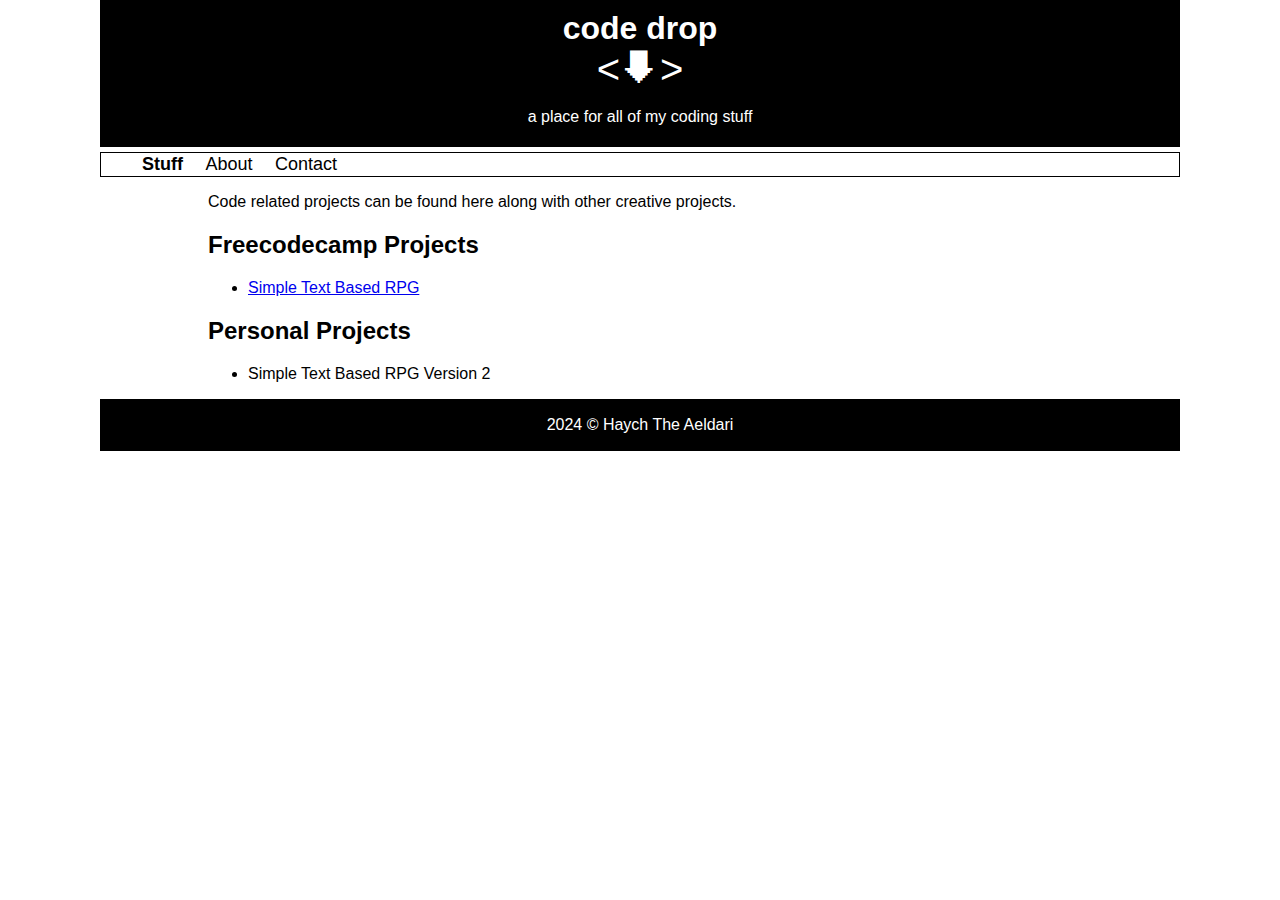
<file: index.html>
<!DOCTYPE html>
<html lang="en"> 
<head>
    <link href="styles.css"       rel="stylesheet">
     <meta charset="UTF-8">
     <meta name="viewport" content="width=device-width, initial-scale=1.0">
    <title>code drop</title>
</head>

<body>
<div id="wrapper"> 
<div id="header">
<h1>code drop</h1>
<p id="glyph"><&#129095;></p>
<p>a place for all of my coding stuff</p>
</div> <!--Sup Forum Nexus Chat Film Club Playa Hating Gentlemen? --> 

<div id="container">
    <div id="nav">
      <ul >
       <li><a class="linkText" id="selected" href="#">Stuff</a></li>
        <li><a class="linkText" href="#">About</a></li>
        <li><a class="linkText" href="#">Contact</a></li> 
     </ul> 
    </div>
    <div id="content">
        <p>Code related projects can be found here along with other creative projects.</p>
        <h2>Freecodecamp Projects</h2>
        <ul>
            <li><a href="rpg/rpg.html">Simple Text Based RPG</a></li>
        </ul>
         <h2>Personal Projects</h2>
        <ul>
            <li>Simple Text Based RPG Version 2</li>
        </ul>
    </div> 
</div>
<footer><p>2024 &copy; Haych The Aeldari</p></footer>
</div>

</body>
<html>
</file>
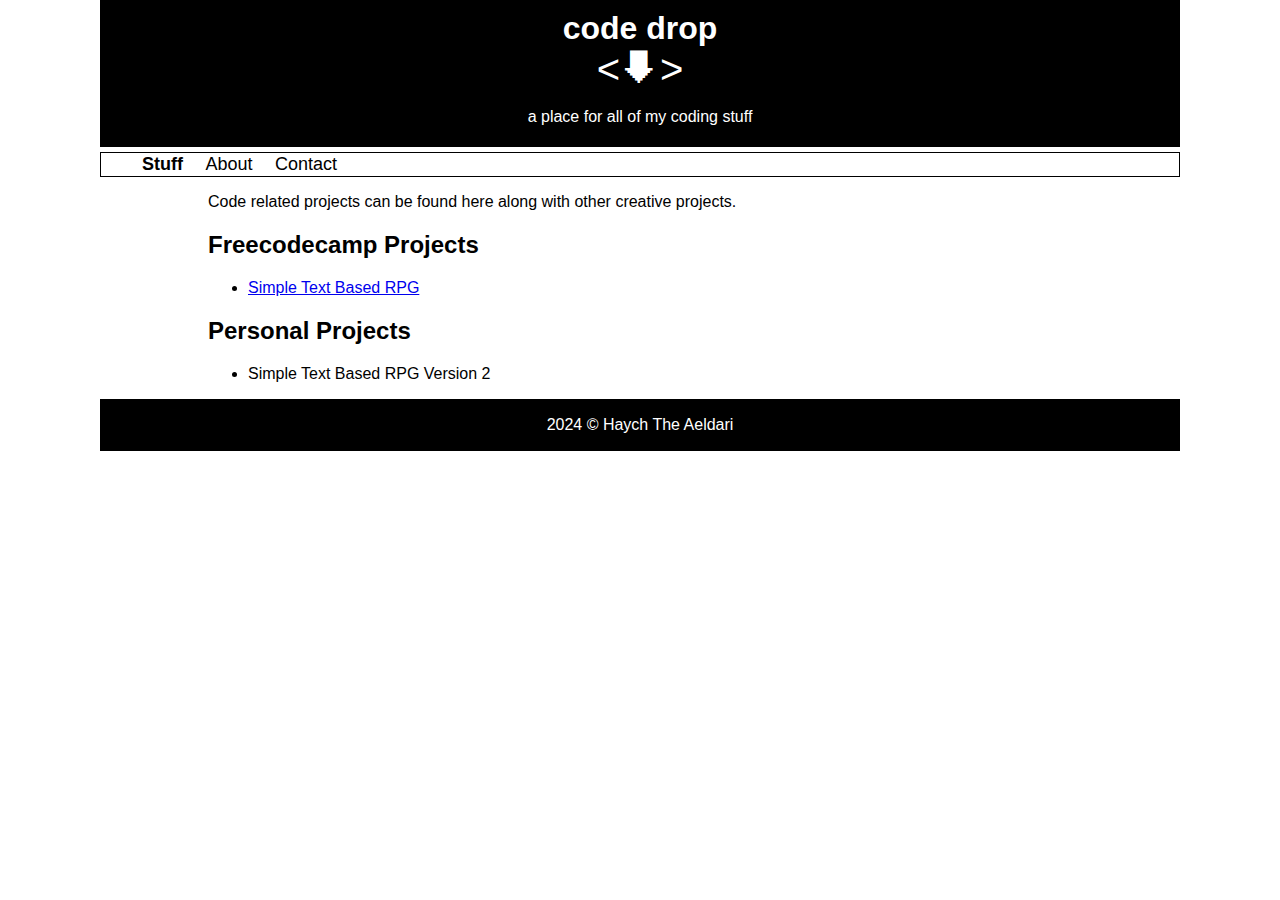
<file: main.html>
<!DOCTYPE html>
<html lang="en"> 
<head>
    <link href="styles.css"       rel="stylesheet">
     <meta charset="UTF-8">
     <meta name="viewport" content="width=device-width, initial-scale=1.0">
    <title>code dump</title>
</head>

<body>
<div id="wrapper"> 
<div id="header">
<h1>code drop</h1>
<p id="glyph"><&#129095;></p>
<p>a place for all of my coding stuff</p>
</div> <!--Sup Forum Nexus Chat Film Club Playa Hating Gentlemen? --> 

<div id="container">
    <div id="nav">
      <ul >
       <li><a class="linkText" id="selected" href="#">Stuff</a></li>
        <li><a class="linkText" href="#">About</a></li>
        <li><a class="linkText" href="#">Contact</a></li> 
     </ul> 
    </div>
    <div id="content">
        <p>Code related projects can be found here along with other creative projects.</p>
        <h2>Freecodecamp Projects</h2>
        <ul>
            <li><a href="rpg/rpg.html">Simple Text Based RPG</a></li>
        </ul>
         <h2>Personal Projects</h2>
        <ul>
            <li>Simple Text Based RPG Version 2</li>
        </ul>
    </div> 
</div>
<footer><p>2024 &copy; Haych The Aeldari</p></footer>
</div>

</body>
<html>
</file>
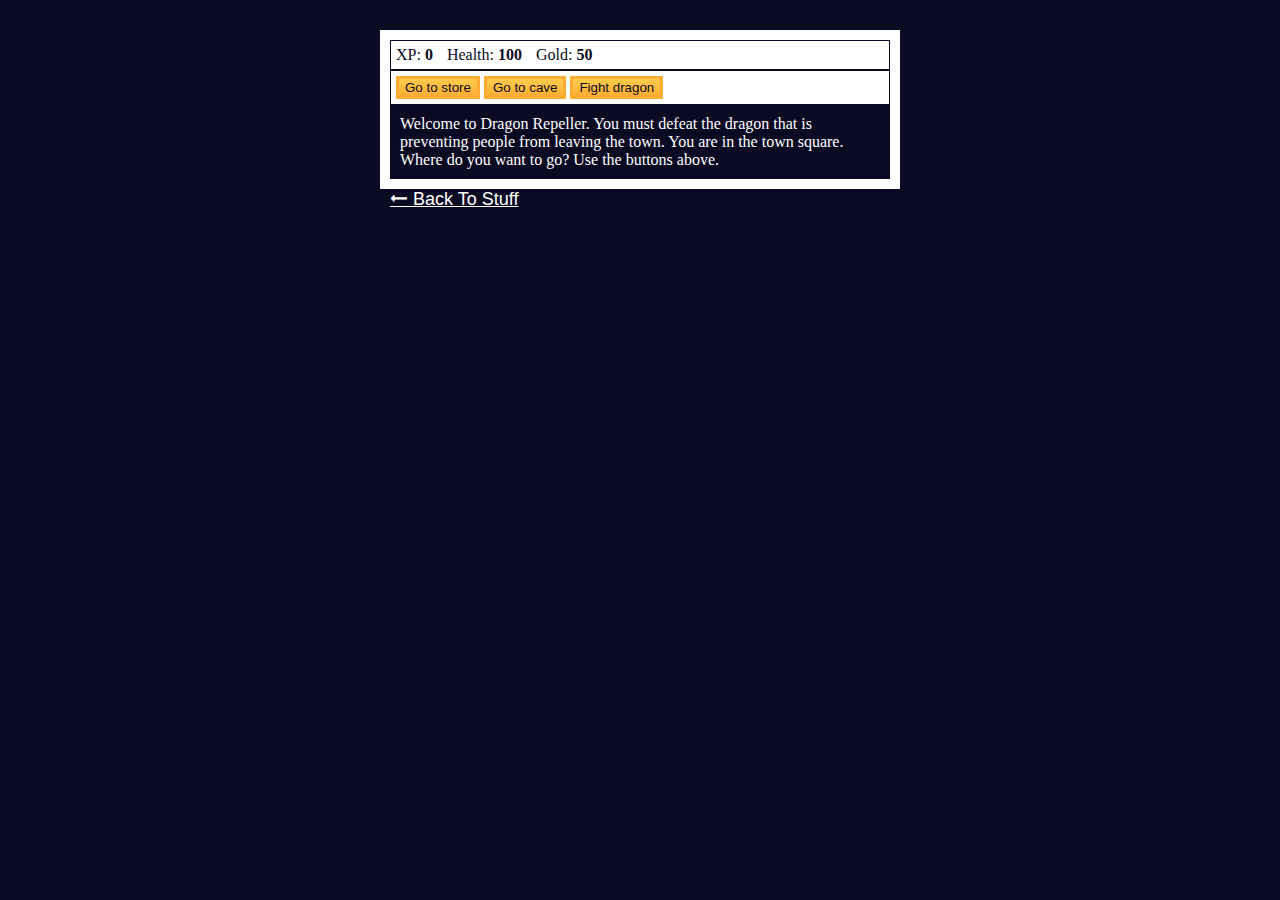
<file: rpg/rpg.html>
<!DOCTYPE html>
<html lang="en">
  <head>
    <meta charset="utf-8">
    <link rel="stylesheet" href="./rpg.css"><!---->
    <title>RPG - Dragon Repeller</title>
  </head>
  <body>
    <div id="game">
      <div id="stats">
        <span class="stat">XP: <strong><span id="xpText">0</span></strong></span>
        <span class="stat">Health: <strong><span id="healthText">100</span></strong></span>
        <span class="stat">Gold: <strong><span id="goldText">50</span></strong></span>
      </div>
      <div id="controls">
        <button id="button1">Go to store</button>
        <button id="button2">Go to cave</button>
        <button id="button3">Fight dragon</button>
      </div>
      <div id="monsterStats">
        <span class="stat">Monster Name: <strong><span id="monsterName"></span></strong></span>
        <span class="stat">Health: <strong><span id="monsterHealth"></span></strong></span>
      </div>
      <div id="text">
        Welcome to Dragon Repeller. You must defeat the dragon that is preventing people from leaving the town. You are in the town square. Where do you want to go? Use the buttons above.
      </div>
    </div>
    <div id="backLinkContainer"><a href="../index.html" id="backLink"> &#129044; Back To Stuff</a></div>
    <script src="./rpg.js"></script>
  </body>
</html>
</file>
<file: styles.css>
/* styles.css -this is how we comment inside a stylesheet */

body {  /* css selector for targeting html elements and applying styling rules*/
 
padding:0px;
margin:0px;
font-family: Arial, Helvetica, sans-serif;

}

#wrapper{
  max-width:1080px;
  margin:auto;
}

h1{
  
  margin: 0px;

}

#glyph{
  
  font-size: 40px;
  padding: 0px;
  margin: 0px;
}

#header { 

background-color:black;
color:white;
margin:0px;
padding:10px 0px 5px 0px;
text-align:center;
font-family:helvetica;
}

#container {
  margin:0px;
}

#nav{
  margin-top: 5px;
  border: 1px solid black;
  padding: 1px;
  
}

#nav ul {
  list-style:none;
  text-decoration: none;
  margin: auto;
}

#nav ul li{
display:inline; 
margin-right:18px;
font-size: 18px;

}

.linkText {
  text-decoration: none;
  color:black;
}

#selected{
  font-weight: bold;
}


#content{ width:80%; margin:auto; text-align:justify;}

footer {
  
background-color:black;
color:#fff;
padding:1px;
text-align:center;
}



/* save as .css and place in same folder as .html*/
</file>
<file: rpg/rpg.css>
body {
    background-color: #0a0a23;
  }
  
  #text {
    background-color: #0a0a23;
    color: #ffffff;
    padding: 10px;
  }
  
  #game {
    max-width: 500px;
    max-height: 400px;
    background-color: #ffffff;
    color: #ffffff;
    margin: 30px auto 0px;
    padding: 10px;
  }
  
  #controls,
  #stats {
    border: 1px solid #0a0a23;
    padding: 5px;
    color: #0a0a23;
  }
  
  #monsterStats {
    display: none;
    border: 1px solid #0a0a23;
    padding: 5px;
    color: #ffffff;
    background-color: #c70d0d;
  }
  
  .stat {
    padding-right: 10px;
  }

  #backLink{
    font-size: large;
    color: #ffffff;
    font-family: Arial, Helvetica, sans-serif;
  }

  #backLinkContainer {
    max-width: 500px;
    margin:0 auto;

  }
  
  button {
    cursor: pointer;
    color: #0a0a23;
    background-color: #feac32;
    background-image: linear-gradient(#fecc4c, #ffac33);
    border: 3px solid #feac32;
  }
</file>
